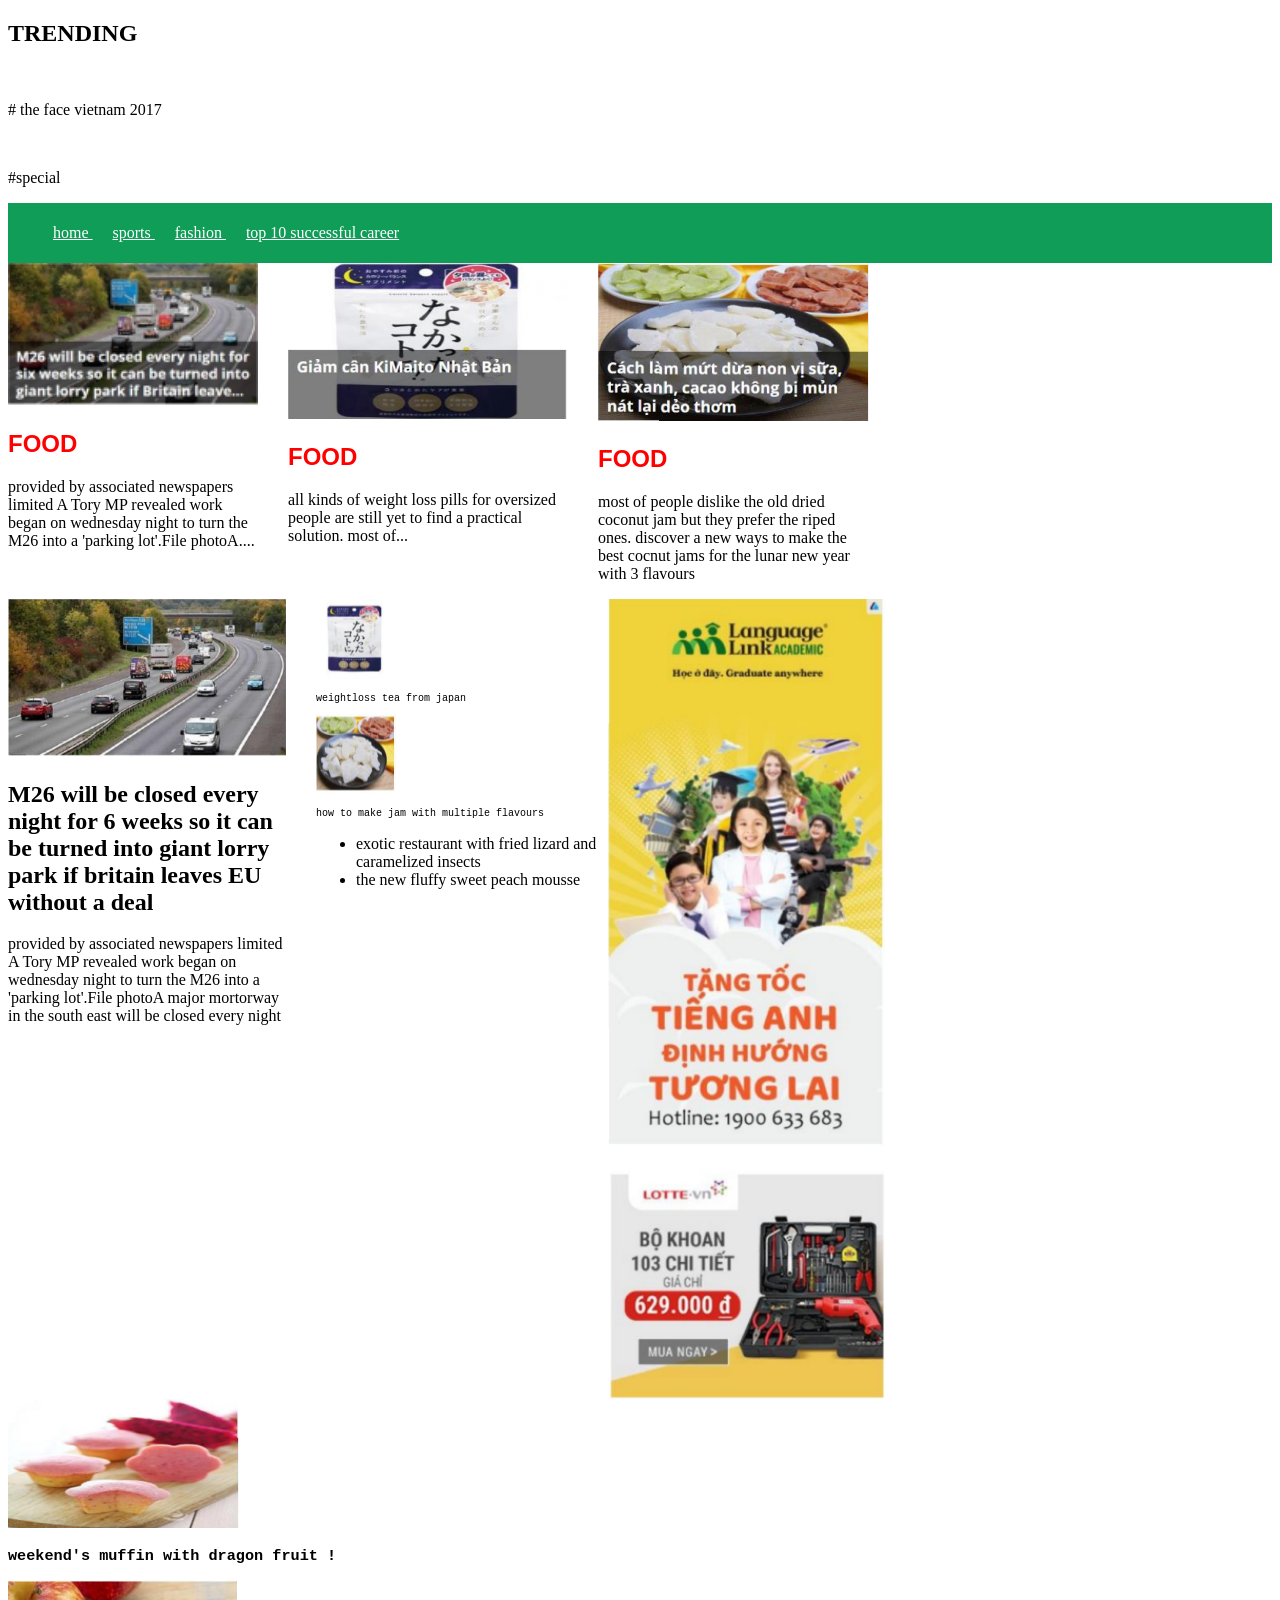
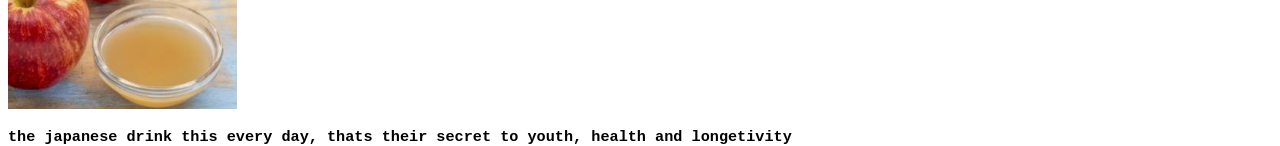
<file: index.html>
<!DOCTYPE html>
<html lang="en">
    <link rel="stylesheet" href="style.css">
<head>
    <meta charset="UTF-8">
    <meta name="viewport" content="width=device-width, initial-scale=1.0">
    <title>Document</title>
    <header>
        <h2>TRENDING</h2> <br>
        <p># the face vietnam 2017</p> <br>
        <p>#special</p>
    </header>
    <nav>
        <ul>
            <a href="test.html"> home </a>
            <a href="sports.html"> sports </a>
            <a href="fashion.html"> fashion </a>
            <a href="top10.html"> top 10 successful career </a>
        </ul>
    </nav>
</head>
<body>
    <main>
        <div class="container">
            <div class="news-left">
                <img src="Capture.PNG">
                <h2>FOOD</h2> 
                <p>provided by associated newspapers limited A Tory
                    MP revealed work began on wednesday night to turn
                    the M26 into a 'parking lot'.File photoA....
                </p>
            </div>
            <div class="news-center">
                <img src="Capture2.PNG" alt="">
                <h2>FOOD</h2>
                <p>
                    all kinds of weight loss pills for oversized people
                    are still yet to find a practical solution. most of...
                </p>
            </div>
            <div class="news-right">
                <img src="Capture3.PNG">
                <h2>FOOD</h2> 
                <p>
                    most of people dislike the old dried coconut jam but
                    they prefer the riped ones. discover a new ways to make
                     the best cocnut jams for the lunar new year with 3 flavours
                </p>
            </div>
        </div>
        <div class="container">
            <div class="box-left">
                <img src="Capture4.PNG" alt="">
                <h2>M26 will be closed every night for 6 weeks so it 
                    can be turned into giant lorry park if britain leaves
                    EU without a deal
                </h2>
                <p>provided by associated newspapers limited A Tory MP revealed work began on wednesday night to turn the M26 into a 'parking lot'.File photoA major mortorway in the south east will be closed every night</p>
            </div>
            <div class="box-center">
                <img src="Capture5.PNG" alt="">
                <p>weightloss tea from japan</p>
                <img src="Capture6.PNG" alt="">
                <p>how to make jam with multiple flavours</p>
                <ul>
                    <li>exotic restaurant with fried lizard and caramelized insects</li>
                    <li>the new fluffy sweet peach mousse</li>
                </ul>
            </div>
            <div class="box-right">
                <img src="Capture7.PNG" alt="">
            </div>
        </div>
        <div class="small-news">
            <img src="Capture8.PNG" alt="">
            <h3>weekend's muffin with dragon fruit !</h2>
            <img src="Capture9.PNG" alt="">
            <h3>the japanese drink this every day, thats their secret to youth, health and longetivity</h2>
        </div>
    </main>
    
</body>
</html>
</file>
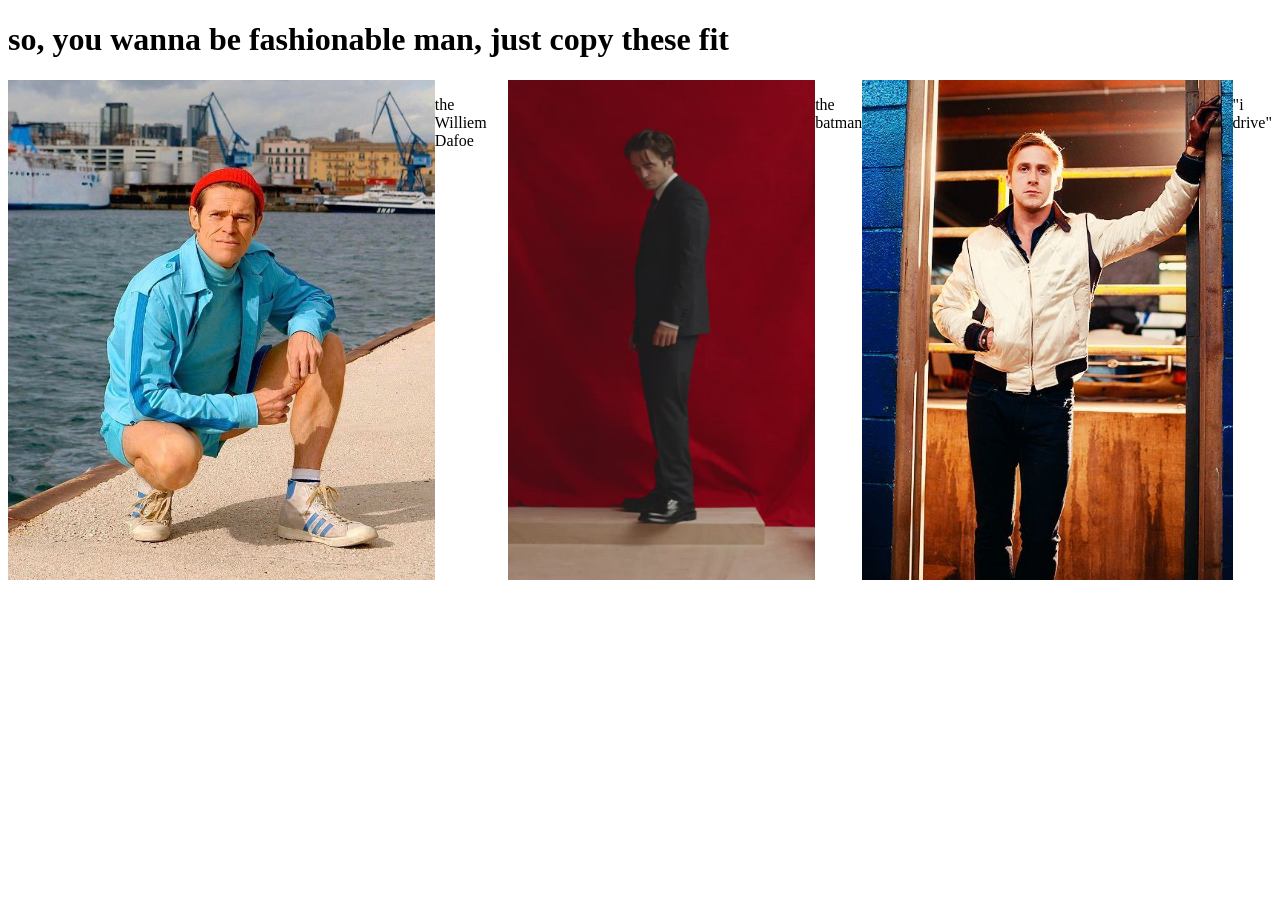
<file: fashion.html>
<!DOCTYPE html>
<html lang="en">
<head>
    <meta charset="UTF-8">
    <meta name="viewport" content="width=device-width, initial-scale=1.0">
    <title>Document</title>
</head>
<body>
    <h1>so, you wanna be fashionable man, just copy these fit</h1>
    <div class="container">
        <div style="display: flex;">
        <div class="box-left"></div>
        <img src="dafoe.jpg" alt="" style="display: block;" width="500" height="500">
        <p>the Williem Dafoe</p>
        <div class="box-center"></div>
        <img src="pattionson.jpg" alt="" style="display: block;" width="500" height="500">
        <p>the batman</p>
        <div class="box-right"></div>
        <img src="drive.jpg" alt="" style="display: block;" width="500" height="500">
        <p>"i drive"</p>
    </div>
    </div>
    
</body>
</html>
</file>
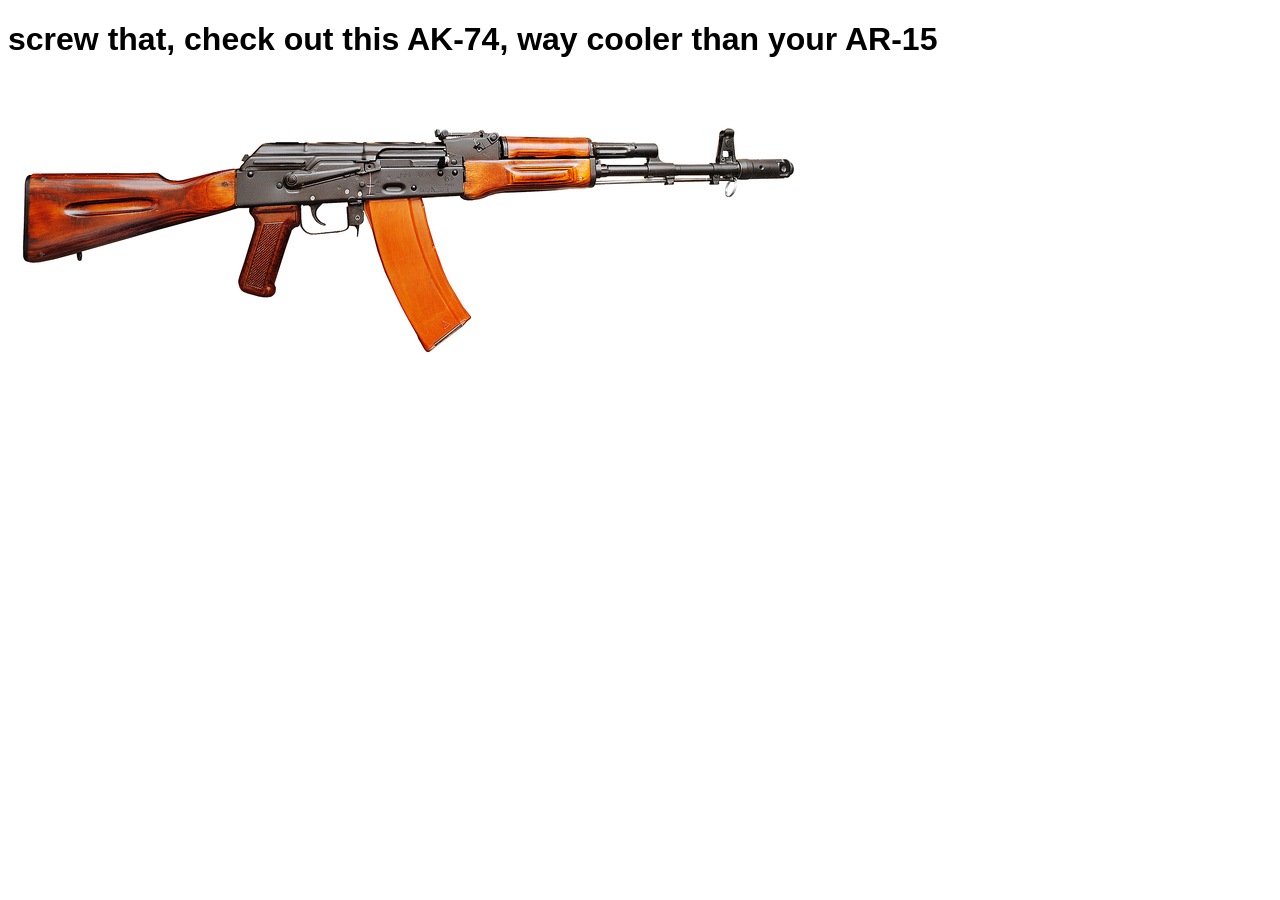
<file: top10.html>
<!DOCTYPE html>
<html lang="en">
<head>
    <meta charset="UTF-8">
    <meta name="viewport" content="width=device-width, initial-scale=1.0">
    <title>Document</title>
</head>
<body>
    <h1 style="font-family: Impact, Haettenschweiler, 'Arial Narrow Bold', sans-serif ;"> screw that, check out this AK-74, way cooler than your AR-15</h1>
    <img src="Ak74.png" alt="">
    
</body>
</html>
</file>
<file: style.css>
.header {
    align-items: center;
}
.nav{
    width: 400px;
    height: 100px;
    background-color: rgb(184, 8, 8);
    padding: 15px;
}
.nav a{
    background-color: white;
}
.container {
    display: flex;
    width: 800px;
}
.news-left {
    padding-right: 30px;
    width: 250px;
}
.news-left img{
    width: 250px;
}
.news-center {
    padding-right: 30px;
    width: 300px;
}
.news-right{
    padding-right: 30px;
    width: 300px;
}
.news-left h2{
    color: red;
    font-family: 'Lucida Sans', 'Lucida Sans Regular', 'Lucida Grande', 'Lucida Sans Unicode', Geneva, Verdana, sans-serif;
}
.news-center h2{
    color: red;
    font-family: 'Lucida sSans', 'Lucida Sans Regular', 'Lucida Grande', 'Lucida Sans Unicode', Geneva, Verdana, sans-serif;
}
.news-right h2{
    color: red;
    font-family: 'Lucida Sans', 'Lucida Sans Regular', 'Lucida Grande', 'Lucida Sans Unicode', Geneva, Verdana, sans-serif;
}
.box-left{
    padding-right: 30px;
    width: 300px;
}
.box-center{
    height: 100px;
    width: 10000000px;
}
.box-right{
    display: flex;
    width: 200px;
    height: 800px;
}
.small-news{
    width: 800px;
    height: 1px;
}
.box-center img {
    width: 80px;
    height: 80px;
}
.box-center p{
    font-family: 'Courier New', Courier, monospace;
    font-size: 10px;
}
.body{
    background-color: aquamarine;
}
.small-news h3{
    font-family: monospace;
}
nav {
  background: #0f9d58;
  padding: 5px;
}

nav a {
  color: white;
  margin-right: 20px;
}
</file>
